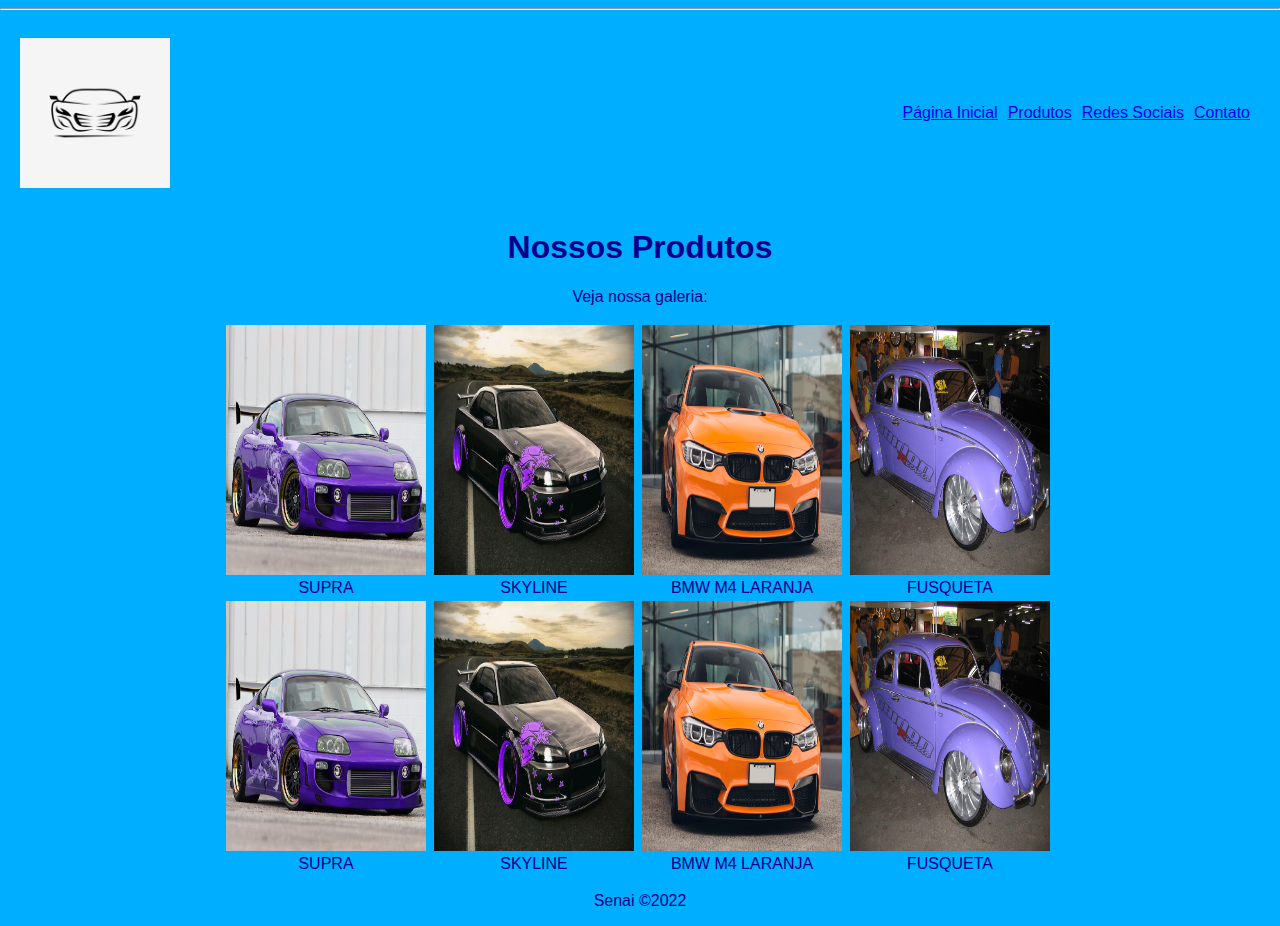
<file: contato.html>
<!doctype html>
<html lang="em">
     <head>
        <meta charset = "utf-8">
        <meta http-equiv="X-UA-compatible" contant="IE=edge">
        <meta nam="viewport" content="width-device-width,initial-scale=1.0">
        <hr>
        <title>Produtos</title>
        <link rel="stylesheet" href="style.css">
    </head>
    <body>
        <nav>
            <img src="imagens/logo.jpg" width="150px" height="150px">
            <ul>
                <li><a href="index.html">Página Inicial</a></li>
                <li><a href="Produtos.html">Produtos</a></li>
                <li><a href="redessociais.html">Redes Sociais</a></li>
                <li><a href="contato.html">Contato</a></li>
            </ul>
        </nav>
        </section>
            <h1>Nossos Produtos</h1>
            <p>Veja nossa galeria:</p>
            <table align="center">
                <tr>
                    <td><img src="imagens/imagem.jpg" height="250p-x" width="200px"><br>SUPRA<td>
                    <td><img src="imagens/imagem2.jpg" height="250p-x" width="200px"><br>SKYLINE<td>
                    <td><img src="imagens/imagem3.jpg" height="250p-x" width="200px"><br> BMW M4 LARANJA<td>
                    <td><img src="imagens/imagem4.jpg" height="250p-x" width="200px"><br>FUSQUETA<td>
                </tr>
                <tr>
                    <td><img src="imagens/imagem.jpg" height="250p-x" width="200px"><br>SUPRA<td>
                    <td><img src="imagens/imagem2.jpg" height="250p-x" width="200px"><br>SKYLINE<td>
                    <td><img src="imagens/imagem3.jpg" height="250p-x" width="200px"><br> BMW M4 LARANJA<td>
                    <td><img src="imagens/imagem4.jpg" height="250p-x" width="200px"><br>FUSQUETA<td>
                </tr>
            </table>
        </section>
        </footer>
            <p>Senai &copy;2022</p>
        </footer>
        </body>
        </html>
</file>
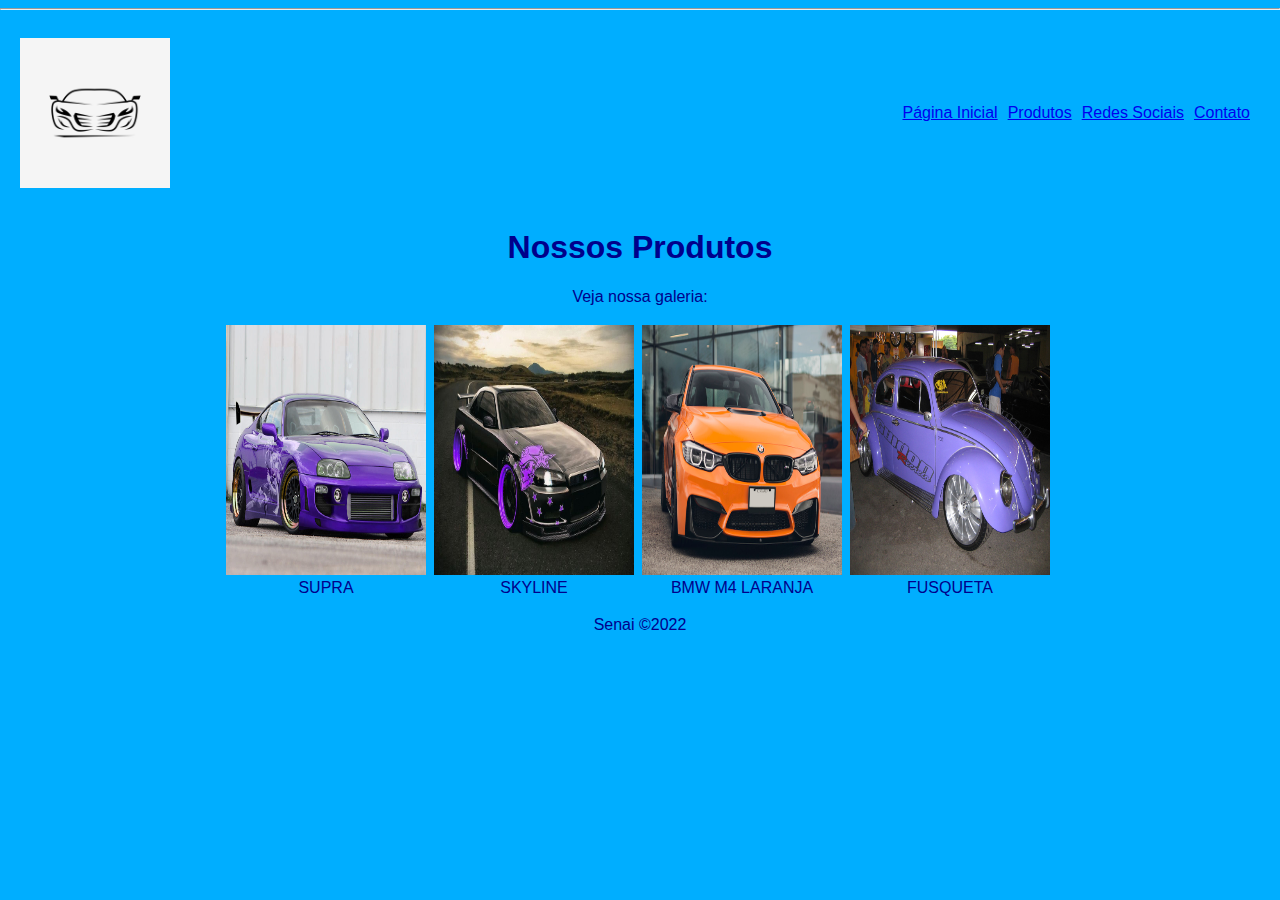
<file: produtos.html>
<!doctype html>
<html lang="em">
     <head>
        <meta charset = "utf-8">
        <meta http-equiv="X-UA-compatible" contant="IE=edge">
        <meta nam="viewport" content="width-device-width,initial-scale=1.0">
        <hr>
        <title>Produtos</title>
        <link rel="stylesheet" href="style.css">
    </head>
    <body>
        <nav>
            <img src="imagens/logo.jpg" width="150px" height="150px">
            <ul>
                <li><a href="index.html">Página Inicial</a></li>
                <li><a href="Produtos.html">Produtos</a></li>
                <li><a href="Redes Sociais.html">Redes Sociais</a></li>
                <li><a href="contato.html">Contato</a></li>
            </ul>
        </nav>
        </section>
            <h1>Nossos Produtos</h1>
            <p>Veja nossa galeria:</p>
            <table align="center">
                <tr>
                    <td><img src="imagens/imagem.jpg" height="250p-x" width="200px"><br>SUPRA<td>
                    <td><img src="imagens/imagem2.jpg" height="250p-x" width="200px"><br>SKYLINE<td>
                    <td><img src="imagens/imagem3.jpg" height="250p-x" width="200px"><br> BMW M4 LARANJA<td>
                    <td><img src="imagens/imagem4.jpg" height="250p-x" width="200px"><br>FUSQUETA<td>
                </tr>
            </table>
        </section>
        </footer>
            <p>Senai &copy;2022</p>
        </footer>
        </body>
        </html>
</file>
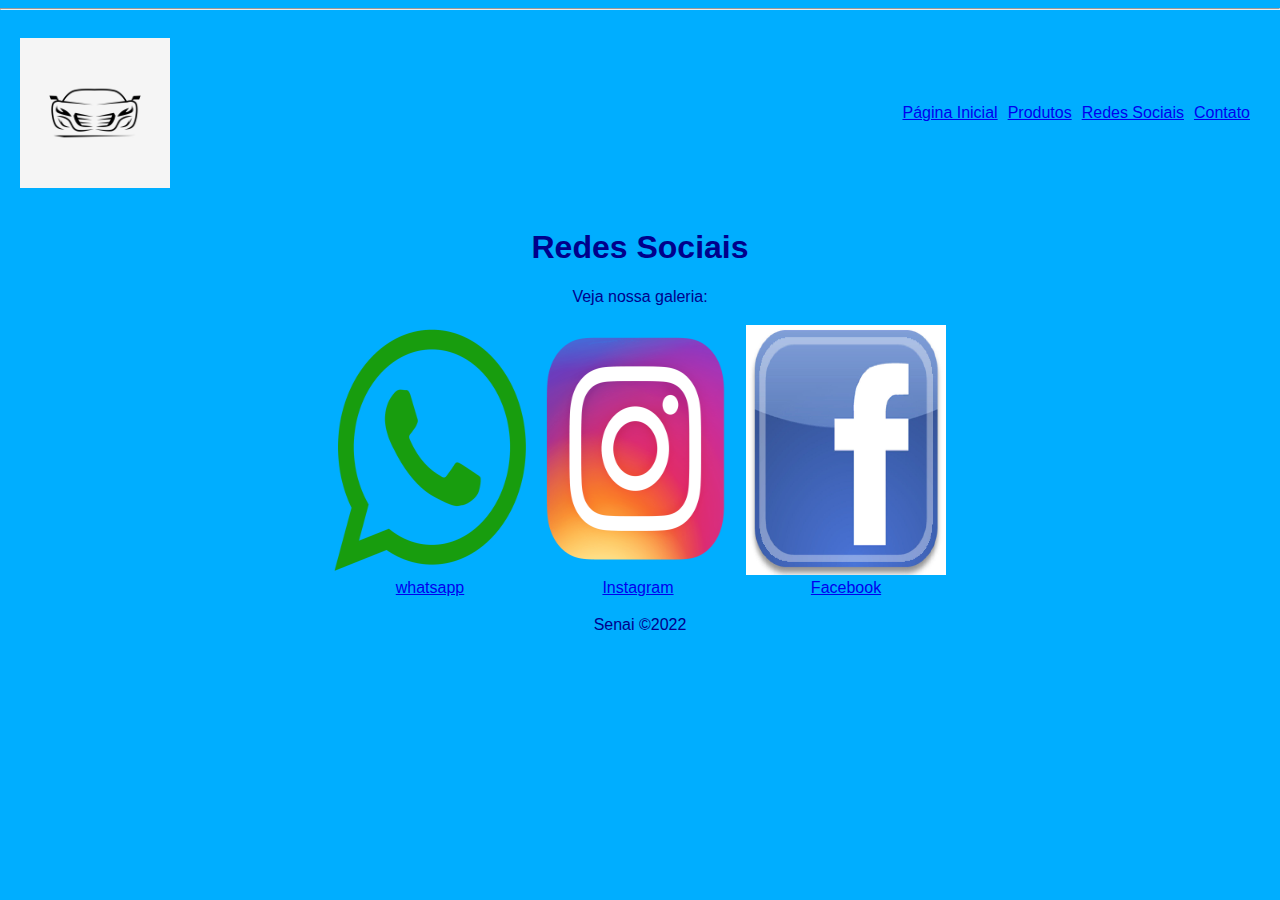
<file: redessociais.html>
<!doctype html>
<html lang="em">
     <head>
        <meta charset = "utf-8">
        <meta http-equiv="X-UA-compatible" contant="IE=edge">
        <meta nam="viewport" content="width-device-width,initial-scale=1.0">
        <hr>
        <title>Redes Sociais</title>
        <link rel="stylesheet" href="style.css">
    </head>
    <body>
        <nav>
            <img src="imagens/logo.jpg" width="150px" height="150px">
            <ul>
                <li><a href="index.html">Página Inicial</a></li>
                <li><a href="Produtos.html">Produtos</a></li>
                <li><a href="redessociais.html">Redes Sociais</a></li>
                <li><a href="contato.html">Contato</a></li>
            </ul>
        </nav>
    </section>
    <h1>Redes Sociais</h1>
    <p>Veja nossa galeria:</p>
    <table align="center">
        <tr>
            <td><img src="imagens/zap-logo.png" height="250p-x" width="200px"><a href="https://api.whatsapp.com/send?phone=5516993117713&text=Ol%C3%A1%2C%20tudo%20bem%3F"><br>whatsapp</a><td>
            <td><img src="imagens/instagram-logo.png" height="250p-x" width="200px"><a href="https://www.instagram.com/matheusspreti/"><br>Instagram</a><td>
            <td><img src="imagens/facebook-logo.jpg" height="250p-x" width="200px"><a href="https://www.facebook.com/matheus.pretialcantara"><br> Facebook</a><td>
            <p>
        </tr><table>
    </section>
        </footer>
            <p>Senai &copy;2022</p>
        </footer>
        </body>
</html>
</file>
<file: style.css>
body {
    font-family: Arial;
    text-align: center;
    color: darkblue;
    background-color:rgb(0, 174, 255);
    padding: 0;
    margin: 0;
}
nav{
    display: flex;
    justify-content: space-between;
    padding: 20px;
    border-bottom: black;
}


nav ul {
    display: flex;
    list-style: none;
    align-items: center;
}

ul li{
    margin-right: 10px;









ul li a {
    color: white;
    }

    h1 {
        front-size: 32px;
    }

    img {
        border: 1px solid rgb(0, 174, 255)
    }

    footer {
        padding: 20px;
        border-top: 1px solid royalblue;
        margin-top: 20px;
        font-size: 20px;
    }
</file>
